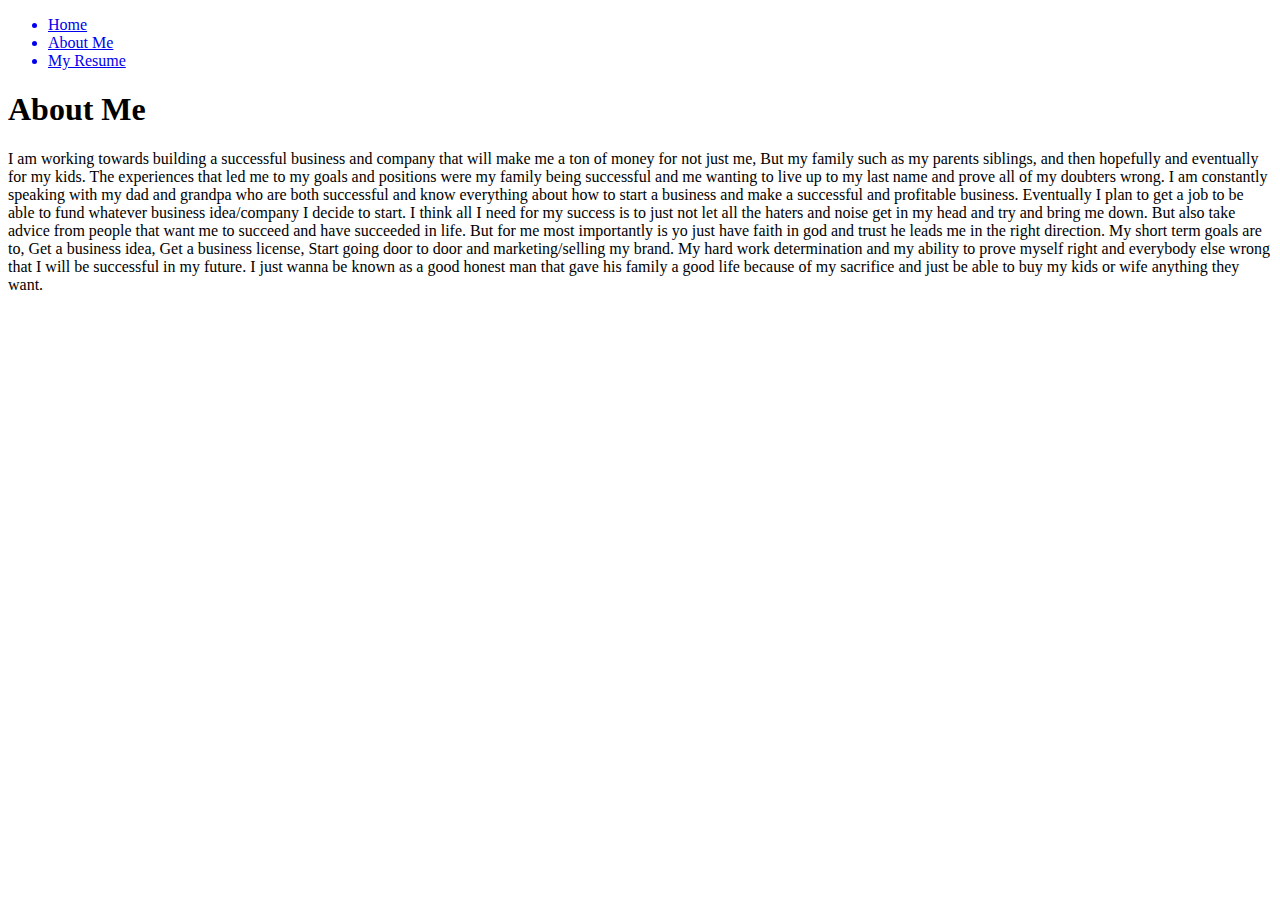
<file: aboutme.html>
<!DOCTYPE html>
<html>
  <head>
    <title>About Me</title>
  </head>
  <header>
    <nav>
      <ul>
        <a href="./index.html"><li>Home</li></a>
        <a href="./aboutme.html"><li>About Me</li></a>
        <a href="./OnlineResume.pdf" target="_blank"><li>My Resume</li></a>
      </ul>
    </nav>
  </header>
  <body>
    <h1> About Me</h1>
    <p> I am working towards building a successful business and company that will make me a ton of money for not just me, But my family such as my parents siblings, and then hopefully and eventually for my kids. The experiences that led me to my goals and positions were my family being successful and me wanting to live up to my last name and prove all of my doubters wrong.
 I am constantly speaking with my dad and grandpa who are both successful and know everything about how to start a business and make a successful and profitable business. Eventually I plan to get a job to be able to fund whatever business idea/company I decide to start.
 I think all I need for my success is to just not let all the haters and noise get in my head and try and bring me down. But also take advice from people that want me to succeed and have succeeded in life. But for me most importantly is yo just have faith in god and trust he leads me in the right direction.
 My short term goals are to, Get a business idea, Get a business license, Start going door to door and marketing/selling my brand.
 My hard work determination and my ability to prove myself right and everybody else wrong that I will be successful in my future. I just wanna be known as a good honest man that gave his family a good life because of my sacrifice and just be able to buy my kids or wife anything they want.
  </body>
  <footer>
    <iframe width="640px" height="480px" src="https://forms.office.com/Pages/ResponsePage.aspx?id=SjyUWVNiDU2KmP71AwPTS5eHhhvZPK5Atxg1zAHjuCJUOVlPWjIwTTg5MlMwQjdHVU5JUDRTVEpXUS4u&embed=true" frameborder="0" marginwidth="0" marginheight="0" style="border: none; max-width:100%; max-height:100vh" allowfullscreen webkitallowfullscreen mozallowfullscreen msallowfullscreen> </iframe>
  </footer>
  </html>
</file>
